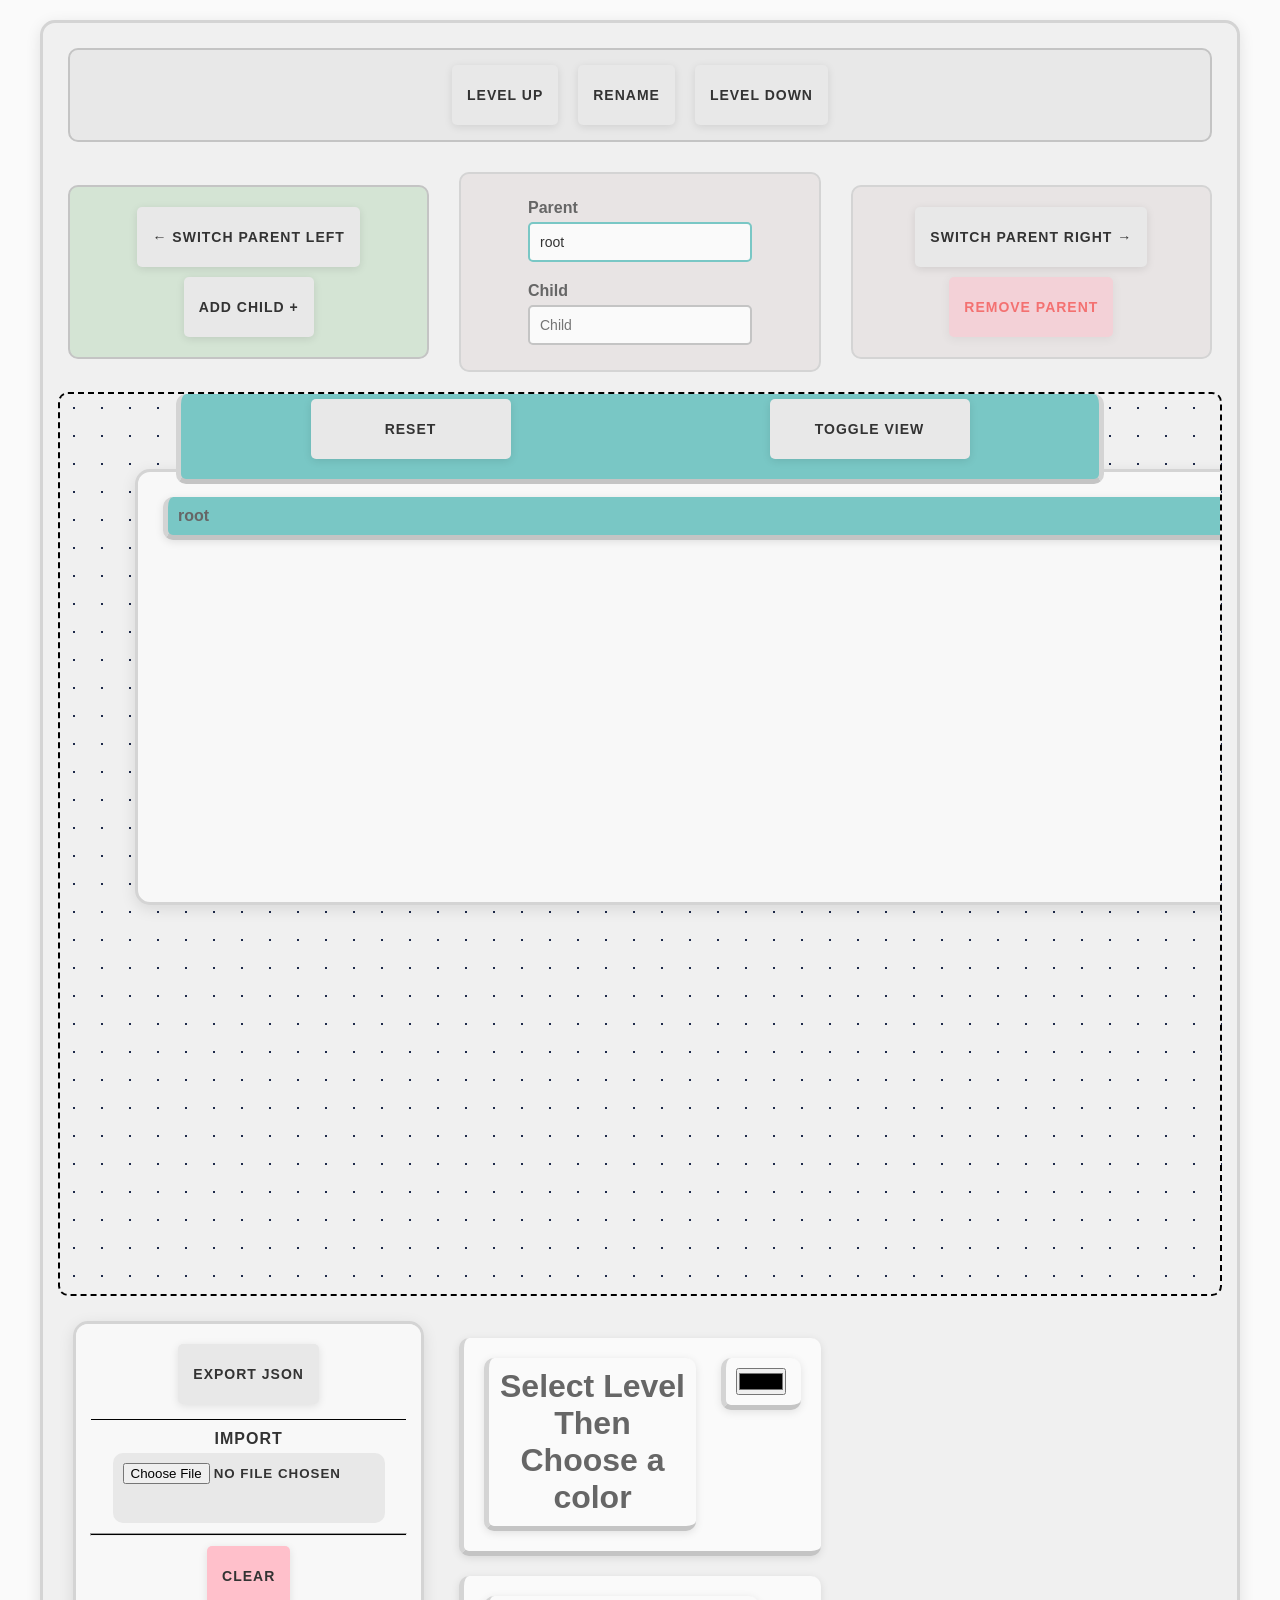
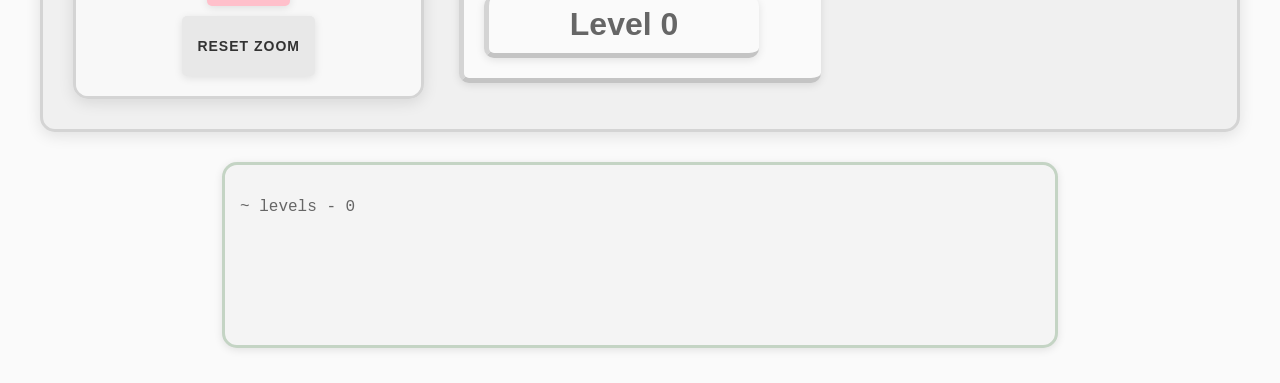
<file: index.html>
<!DOCTYPE html>
<html lang="en">

<head>
    <meta charset="UTF-8">
    <meta name="viewport" content="width=device-width, initial-scale=1.0">
    <title>Hierarchy Manager</title>
    <link rel="stylesheet" href="heirarchy_AI_UI.css">
    <link rel="shortcut icon" href="/favicon_io/favicon.ico" type="image/x-icon">
</head>

<body>
    <main>

        <div class="inputsForm" id="form">
            <!-- Levels Controls -->

            <div class="levelsControls">
                <button class="levelUp">
                    Level Up
                </button>

                <button class="rename">
                    Rename
                </button>

                <button class="levelDown">
                    Level Down
                </button>
            </div>

            <!-- Inputs Left -->
            <div class="inputsLeft">
                <div>
                    <button class="parentLeft">
                        ← Switch Parent Left
                    </button>
                </div>

                <div>
                    <button class="addChild">
                        Add Child +
                    </button>
                </div>


            </div>

            <!-- Inputs Middle -->
            <div class="inputsMiddle">
                <div class="parentDiv">
                    <label for="Name">
                        Parent
                        <input type="text" id="Name" placeholder="Name">
                    </label>
                </div>

                <div class="childDiv">
                    <label for="Child">
                        Child
                        <input type="text" id="Child" placeholder="Child">
                    </label>
                </div>
            </div>

            <!-- Inputs Right -->
            <div class="inputsRight">
                <button class="parentRight">
                    Switch Parent Right →
                </button>

                <div>
                    <button class="removeChild">
                        Remove parent
                    </button>
                </div>

            </div>
            
            <template>
                <svg style="position: absolute; top: 0; left: 0; overflow: visible; pointer-events:none" width="100px" height="100px">
                        <defs>
                            <filter id="glow">
                                <feGaussianBlur stdDeviation="3" result="blur" />
                                <feMerge>
                                    <feMergeNode in="blur" />
                                    <feMergeNode in="SourceGraphic" />
                                </feMerge>
                            </filter>
                        </defs>
                        <g id="edgePaths"></g>
                    </svg>
            </template>
            <!-- Container -->
            <div id="canvas">
                
               <div id="canvasHeader" class="canvasHeader">
                <button id="resetBtn">reset</button> <button id="organise" style="display: none;">Organise</button> <button id="viewToggle">toggle view</button>
               </div>

               <div id="world">
                
               </div>
                <div id="container">
                    <!-- Dynamic content will be added here by JS -->
                   
                </div>
            </div>

            <div id="export">
                <button id="exportBtn">
                    export json
                </button>
                <label for="importBtn
                ">IMPORT</label>
                <input type="file" id="importBtn">
                <hr
                    style="width: 100%; height: 1px; stroke-width: 2px; font-weight:bold; background-color: black; margin: 5px;" />
                <button id="clearBtn">
                    Clear
                </button>

                <button id="reset">
                    reset zoom
                </button>
            </div>
            <div id="colorControls">
                <div class="colorLevel">
                    <p>Select Level Then Choose a color </p>
                    <div class="colorLevel">
                        <input type="color" id="colorInput" name="colorInput">
                    </div>
                </div>
            </div>
        </div>

        <div id="miniLogs">

        </div>

    </main>

    <script type="module" src="./heirarchy.js"></script>
    <script type="module" src="./heirarchy_canvas.js"></script>
    <script type="module" src="./heirarchy_colors.js"></script>
</body>

</html>
</file>
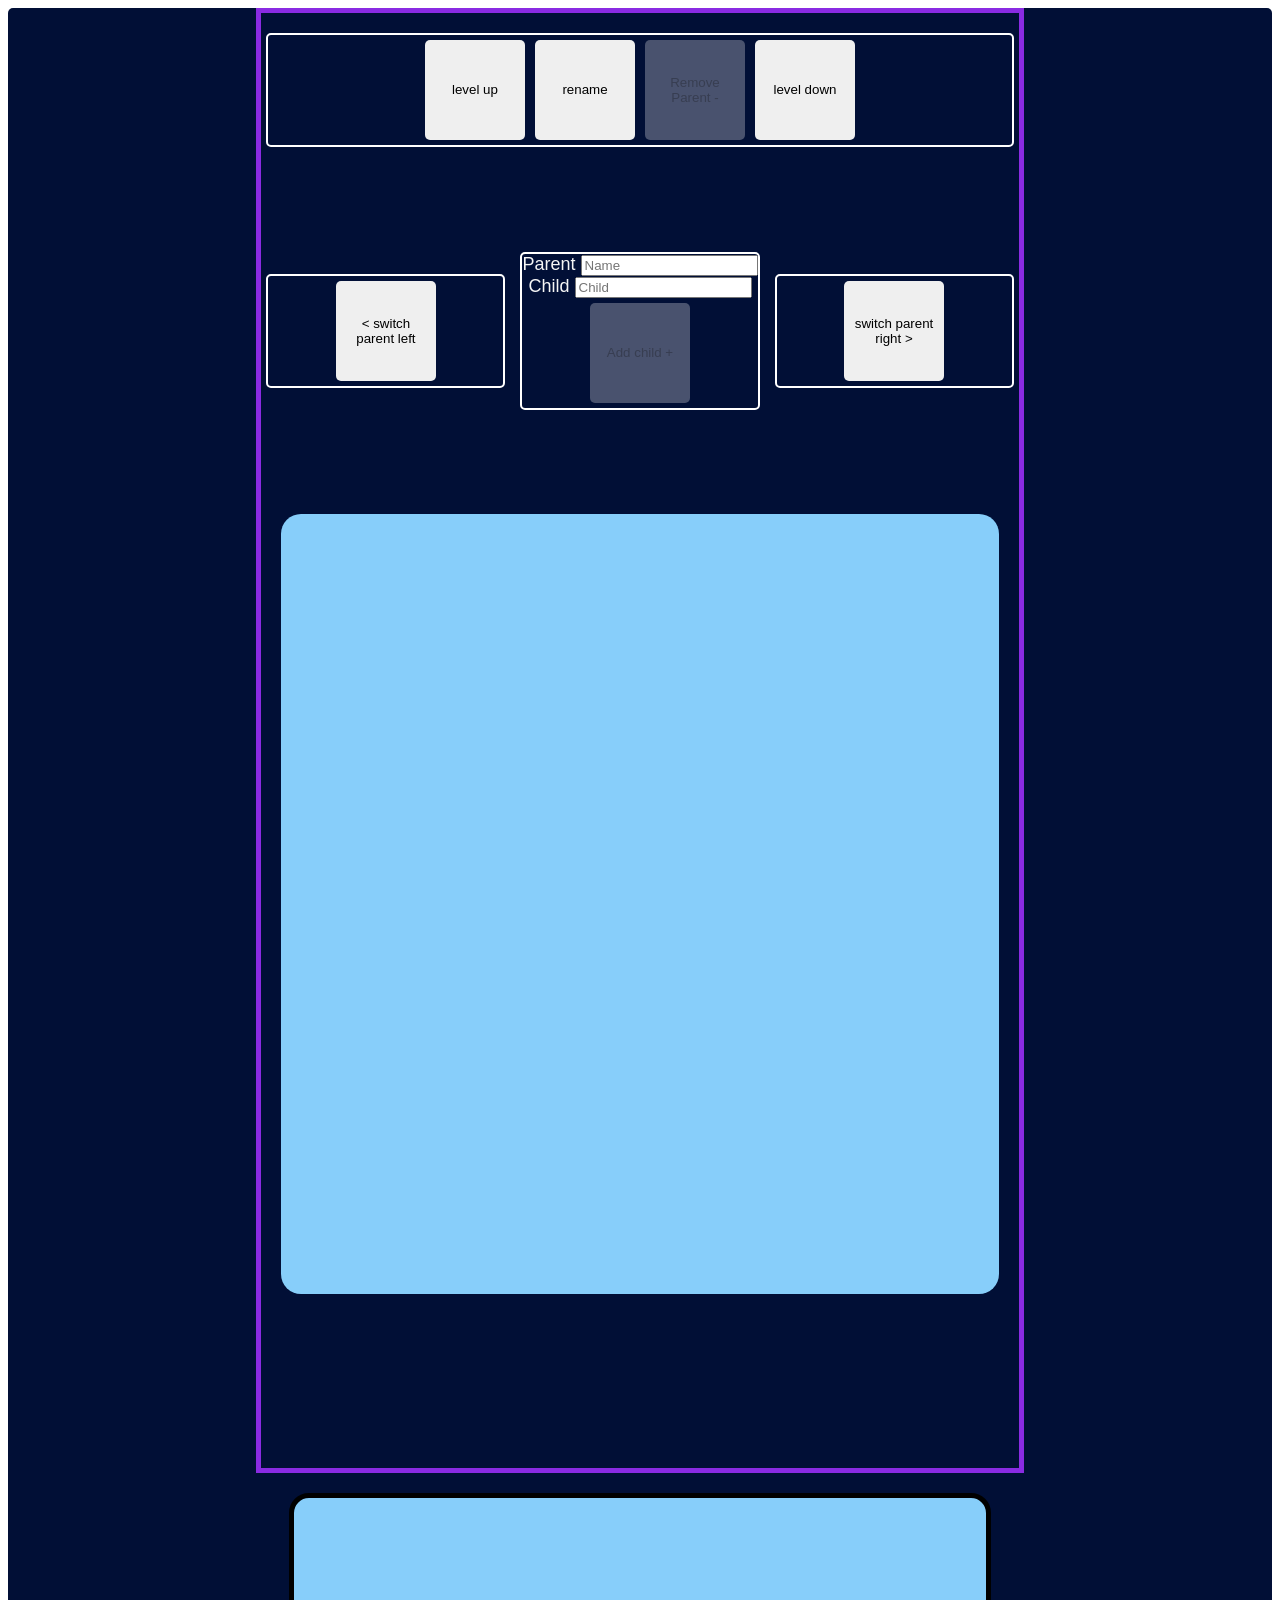
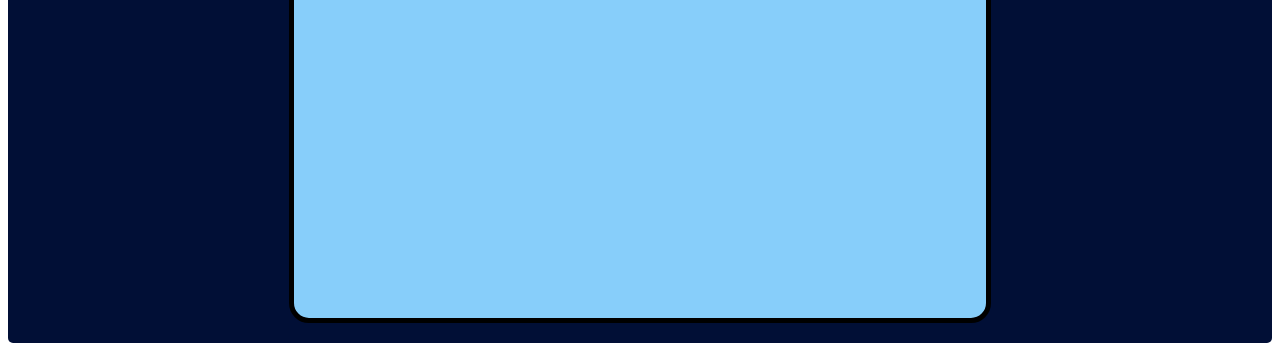
<file: heirarchy.html>
<!DOCTYPE html>
<html lang="en">

<head>
    <meta charset="UTF-8">
    <meta name="viewport" content="width=device-width, initial-scale=1.0">
    <title>Document</title>
    <link rel="stylesheet" href="heirarchy.css">
</head>

<body>
    <main>
        <div class="inputsForm" id="form">
            <!-- levels Controls -->
            <div class="levelsControls">
                <button class="levelUp">
                    level up
                </button>

                <button class="renameParent">
                    rename
                </button>

                 <div>

                    <button class="removeChild"  disabled>
                        Remove Parent -
                    </button>
                </div>

                <button class="levelDown">
                    level down
                </button>
                  
            </div>
            <!-- container -->
            
            <!-- Inputs left -->
            <div class="inputsLeft">
                <div>
                    <button class="parentLeft">
                        < switch parent left </button>
                </div>

            

            </div>
            <!-- Inputs middle -->
            <div class="inputsMiddle">
               

                <div class="parentDiv">
                    <label for="Name">
                        Parent
                        <input type="text" id="Name" placeholder="Name">
                    </label>
                </div>

                  
                

                <div class="childDiv">

                    <label for="Child">
                        Child
                        <input type="text" id="Child" placeholder="Child">
                    </label>
                </div>
                  <div>
                    <button class="addChild" disabled>
                        Add child +
                    </button>
                </div>

            </div>
            <!-- Inputs right -->
            <div class="inputsRight">
                <button class="parentRight">
                    switch parent right >
                </button>

            </div>
             <div id="container">
          

        </div>

        </div>
        
        <div id="miniLogs">
            <p></p>
        </div>
      
    </main>

    <script src="heirarchy.js"></script>
</body>

</html>
</file>
<file: heirarchy_AI_UI.css>
:root {
     /* Main Colors */
     --bg-primary: #fafafa;
     --bg-secondary: #f0f0f0;
     --bg-accent: #e8e8e8;

     /* Border Colors */
     --border-primary: #d4d4d4;
     --border-accent: #c4c4c4;

     /* Text Colors */
     --text-primary: #333333;
     --text-secondary: #666666;
     --text-accent: #888888;

     /* Interactive Colors */
     --button-bg: #e8e8e8;
     --button-hover: #d8d8d8;
     --button-active: #c8c8c8;
     --button-disabled: #f0f0f0;

     /* Accent Colors */
     --accent-left: #d4e4d4;
     --accent-middle: #e8e4e4;
     --accent-right: #e8e4e4;

     /* Container Colors */
     --container-bg: #f8f8f8;
     --container-border: #d4d4d4;
     --logs-bg: #f4f4f4;
     --logs-border: #c4d4c4;

     /* Spacing */
     --gap-small: 5px;
     --gap-medium: 10px;
     --gap-large: 15px;

     /* Border Radius */
     --radius-small: 5px;
     --radius-medium: 10px;
     --radius-large: 15px;

     /* Shadows */
     --shadow-light: 0 2px 8px rgba(0, 0, 0, 0.1);
     --shadow-medium: 0 4px 15px rgba(0, 0, 0, 0.1);
     --shadow-heavy: 0 8px 30px rgba(0, 0, 0, 0.1);

     --teal-blue: #79C7C5;
 }

 * {
     box-sizing: box-sizing;
     margin: 0;
     padding: 0;
 }

 body {
     font-family: 'Trebuchet MS', 'Lucida Sans Unicode', 'Lucida Grande', 'Lucida Sans', Arial, sans-serif;
     font-size: 16px;
     min-height: 100vh;
     display: flex;
     align-items: center;
     flex-direction: column;
     justify-content: center;
     background-color: var(--bg-primary);
     color: var(--text-primary);
     padding: 20px;
 }

 main {
     width: 100%;
     max-width: 1200px;
     display: flex;
     flex-direction: column;
     align-items: center;
 }

 #fileCtrls {
     width: 100%;

 }

 .inputsForm {
     display: grid;
     border: solid 3px var(--border-primary);
     border-radius: var(--radius-large);
     grid-template-columns: 1fr 1fr 1fr;
     column-gap: var(--gap-medium);
     row-gap: var(--gap-medium);
     grid-template-rows: auto 1fr auto;
     grid-template-areas: "levels levels levels"
         "leftSide middleSide rightSide"
         "ws ws ws";
     justify-content: center;
     align-items: center;
     background-color: var(--bg-secondary);
     box-shadow: var(--shadow-medium);
     padding: var(--gap-large);
     margin-bottom: var(--gap-large);
 }

 .levelsControls {
     grid-area: levels;
     display: flex;
     align-items: center;
     justify-content: center;
     gap: var(--gap-medium);
     border: solid 2px var(--border-accent);
     border-radius: var(--radius-medium);
     margin: var(--gap-medium);
     padding: var(--gap-medium);
     background-color: var(--bg-accent);

 }

 .inputsMiddle {
     grid-area: middleSide;
     display: flex;
     flex-direction: column;
     align-items: center;
     justify-content: center;
     border: solid 2px var(--border-primary);
     border-radius: var(--radius-medium);
     margin: var(--gap-medium);
     padding: var(--gap-large);
     background-color: var(--accent-middle);
 }

 .inputsLeft {
     grid-area: leftSide;
     display: flex;
     flex-direction: column;
     align-items: center;
     justify-content: center;
     border: solid 2px var(--border-accent);
     border-radius: var(--radius-medium);
     margin: var(--gap-medium);
     padding: var(--gap-large);
     background-color: var(--accent-left);
 }

 .inputsRight {
     grid-area: rightSide;
     display: flex;
     flex-direction: column;
     align-items: center;
     justify-content: center;
     border: solid 2px var(--border-primary);
     border-radius: var(--radius-medium);
     margin: var(--gap-medium);
     padding: var(--gap-large);
     background-color: var(--accent-right);
 }

 .inputsForm button {
     border: none;
     margin: var(--gap-small);
     border-radius: var(--radius-small);
     height: 60px;
     min-width: 80px;
     padding: 10px 15px;
     font-size: 14px;
     font-weight: bold;
     cursor: pointer;
     transition: all 0.3s ease;
     background-color: var(--button-bg);
     color: var(--text-primary);
     box-shadow: var(--shadow-light);
     text-transform: uppercase;
     letter-spacing: 1px;
 }

 .inputsForm button:hover {
     transform: scale(1.05);
     background-color: var(--button-hover);
     box-shadow: var(--shadow-medium);
 }

 .inputsForm button:disabled {
     opacity: 0.5;
     cursor: not-allowed;
     background-color: var(--button-disabled);
 }

 .inputsForm button:active {
     transform: scale(0.95);
 }

 .parentDiv,
 .childDiv {
     margin: var(--gap-medium);
 }

 .parentDiv label,
 .childDiv label {
     display: flex;
     flex-direction: column;
     color: var(--text-secondary);
     font-weight: bold;
 }

 .parentDiv input,
 .childDiv input {
     margin-top: 5px;
     padding: 10px;
     border: solid 2px var(--border-accent);
     border-radius: var(--radius-small);
     background-color: var(--bg-primary);
     color: var(--text-primary);
     font-size: 14px;
     width: 200px;
 }

 .parentDiv input:focus,
 .childDiv input:focus {
     outline: none;
     border-color: var(--border-primary);
     box-shadow: var(--shadow-light);
 }

 #canvas {
     position: relative;
     grid-area: ws;
     min-height: 100vh;
     overflow: hidden;
     border: dashed 2px black;
     border-radius: 10px;
 }

 #canvasHeader {
     position: absolute;
     top: 0;
     inset: 0% 10% 90% 10%;
     background-color: var(--teal-blue);
     border-bottom: solid 5px var(--border-accent);
     border-right: solid 5px var(--border-primary);
     border-left: solid 5px var(--border-primary);
     display: flex;
     align-items: space-around;
     justify-content: space-around;
     border-radius: 10px;
     z-index: 10;

 }
 #canvasHeader button{
    min-width:200px;
 }

 #container,
 #world {
     position: absolute;
     transform-origin: 0 0;
     will-change: tranform;
     inset: 0;
     background-color: var(--container-bg);
     height: fit-content;
     min-height: 400px;
     border-radius: var(--radius-large);
     padding: var(--gap-large);
     margin: var(--gap-large);
     overflow-y: auto;
     border: solid 3px var(--container-border);
     box-shadow: var(--shadow-medium);

 }

 #world {
     min-height: auto;
     overflow-y: visible;
     height: unset;
     background-color: transparent;
     transition: ease 0.5s;
     opacity: 0;
     border: unset;
     box-shadow: unset;
     z-index:-1;
     
 }

 .canvasNode {
     width: 400px;
     height: 200px;
     text-align: center;
 }
.canvasNode p {
    text-align: center;
    position: absolute;
    inset: 0;
    top:50%;
   

}
 .cnodeDotLeft {

     position: absolute;
     left: -6px;
     top: 50%;
     transform: translateY(-50%);
     width: 20px;
     height: 20px;
     border-radius: 50%;
     background:grey;
     border: "2px solid #000";
     box-shadow: 0 0 8px var(--teal-blue); 

 }

 
 .cnodeDotRight {

     position: absolute;
     right: -6px;
     top: 50%;
     transform: translateY(-50%);
     width: 20px;
     height: 20px;
     border-radius: 50%;
     background:grey;
     border: "2px solid #000";
     box-shadow: 0 0 8px var(--teal-blue); 
     z-index: 10;
 }


 #export {
     background-color: var(--container-bg);
     min-height: 50px;
     border-radius: var(--radius-large);
     padding: var(--gap-large);
     margin: var(--gap-large);
     overflow-y: auto;
     border: solid 3px var(--container-border);
     box-shadow: var(--shadow-medium);
     display: flex;
     flex-direction: column;
     align-items: center;
     justify-content: center;
 }

 #export input {
     background-color: var(--button-bg);
     border-radius: 10px;
     width: 80%;
     height: 50px;
     text-align: center;
     padding: 10px;
     align-self: center;
     margin: 5px;
     text-transform: uppercase;
     letter-spacing: 1px;
     font-weight: bold;
 }

 #export label {
     text-transform: uppercase;
     letter-spacing: 1px;
     font-weight: bold;
     margin: 10px 0 0;
     border-top: 1px solid black;
     width: 100%;
     text-align: center;
     padding-top: 10px;
 }

 #export #clearBtn {
     background-color: pink
 }

 #miniLogs {
     background-color: var(--logs-bg);
     border: solid 3px var(--logs-border);
     width: 100%;
     max-width: 800px;
     height: 150px;
     border-radius: var(--radius-large);
     padding: var(--gap-large);
     margin: var(--gap-large) 0;
     text-align: left;
     font-family: monospace;
     color: var(--text-secondary);
     overflow-y: auto;
     box-shadow: var(--shadow-light);
 }

 .node,
 .colorLevel,
 .canvasNode {
     display: grid;
     grid-template-columns: 0.25fr 1fr;
     grid-template-rows: 1fr;
     row-gap: var(--gap-small);
     column-gap: var(--gap-small);
     background-color: var(--bg-primary);
     border-radius: var(--radius-medium);
     border-left: solid 5px var(--border-primary);
     border-bottom: solid 5px var(--border-accent);
     grid-template-areas: "name children";
     align-items: flex-start;
     margin: var(--gap-medium);
     padding: var(--gap-medium);
     box-shadow: var(--shadow-light);
 }

 .node p,
 .colorLevel p,
 .canvasNode p {
     grid-area: name;
     color: var(--text-secondary);
     font-weight: bold;
 }

 #colorControls {
     max-height: 500px;
     overflow-y: auto;
     display: grid;
     grid-template-columns: repeat(autofit, minmax(200px, 1fr));
 }

 .colorLevel p {
     background-color: var(--bg-primary);
     border-radius: var(--radius-medium);
     border-left: solid 5px var(--border-primary);
     border-bottom: solid 5px var(--border-accent);
     align-items: flex-start;
     margin: var(--gap-medium);
     padding: var(--gap-medium);
     box-shadow: var(--shadow-light);
 }

 .colorLevel,
 .canvasNode {
     text-align: center;
     font-size: 2em;
     color: var(--text-secondary);
     font-weight: bold;
     grid-template-columns: 2fr 0.25fr;
 }


 .chosenLevel {
     border: 5px solid var(--teal-blue);
 }

 .node div {
     grid-area: children;
 }

 .currentPosition {
     background-color: #79C7C5;
 }

 #Name {
     border: solid 2px #79C7C5;
 }

 /* Responsive Design */
 @media (max-width: 768px) {
     .inputsForm {
         grid-template-columns: 1fr;
         grid-template-areas: "levels"
             "leftSide"
             "middleSide"
             "rightSide"
             "ws";
     }

     .inputsForm button {
         height: 50px;
         min-width: 100%;
     }

     .parentDiv input,
     .childDiv input {
         width: 100%;
     }

     #container {
         height: 40vh;
     }

     .levelsControls {
         flex-direction: column;
     }
 }

 @media (max-width: 480px) {
     body {
         font-size: 14px;
         padding: 10px;
     }

     .inputsForm {
         padding: var(--gap-medium);
     }

     .levelsControls {
         flex-direction: column;
         gap: var(--gap-small);
     }

     .inputsForm button {
         height: 45px;
         font-size: 12px;
     }

     #container {
         height: 30vh;
     }

     #miniLogs {
         height: 120px;
     }
 }
</file>
<file: heirarchy.css>
main{
    font-family: 'Trebuchet MS', 'Lucida Sans Unicode', 'Lucida Grande', 'Lucida Sans', Arial, sans-serif;
    font-size: large;
    min-height: 100vh;
    display: flex;
    align-items: center;
    flex-direction: column;
    justify-content: center;
    background-color: #010f36;
    border-radius: 5px;
    color:whitesmoke;
}
.inputsForm{
    display:grid;
    border:solid 5px blueviolet;
    grid-template-columns: 1fr 1fr 1fr;
    column-gap: 5px;
    row-gap: 10px;
    grid-template-rows: 0.25fr 0.5fr 0.25fr;
    grid-template-areas: "levels levels levels"
                         
                        "leftSide middleSide rightSide"
                           "ws ws ws"
                        ;
    justify-content: center;
    align-items: center;
}
.levelsControls{
    grid-area: levels;
    display: flex;
    align-items: center;
    justify-content: center;
    border: solid 2px white;
    border-radius: 5px;
    margin: 5px;
}
.inputsMiddle{
    grid-area:middleSide;
    display: flex;
    flex-direction: column;
    align-items: center;
    justify-content: center;
    border: solid 2px white;
    border-radius: 5px;
    margin: 5px;
}
.inputsLeft{
    grid-area:leftSide;
    display: flex;
    flex-direction: column;
    align-items: center;
    justify-content: center;
    border: solid 2px white;
    border-radius: 5px;
    margin: 5px;
}
.inputsRight{
    grid-area:rightSide;
    display: flex;
    flex-direction: column;
    align-items: center;
    justify-content: center;
    border: solid 2px white;
    border-radius: 5px;
    margin: 5px;
}

.inputsForm button{
   border:none;
    margin: 5px;
    border-radius: 5px;
    height:100px;
    width: 100px;

}

#miniLogs{
    background-color: lightskyblue;
    border:black 5px solid;
    width: 50%;
    height: 40vh;
    border-radius: 20px;
    padding: 30px;
    margin: 20px;
    text-align: left;
    font-family: monospace;
    color:black;
    overflow-y: auto;
}
#container{
    background-color: lightskyblue;
        height: 80vh;
    border-radius: 20px;
    padding: 30px;
    margin: 20px;
    overflow-y: auto;
    grid-area: ws;
}

.node{
    display: grid;
    grid-template-columns:0.25fr 1fr;
    grid-template-rows:1fr;
    row-gap: 5px;
    column-gap: 5px;
    background-color: #010f36;
    border-radius: 5px;
    border-left:solid 5px white;
    border-bottom:solid 5px white;
    grid-template-areas: "name children";
    align-items: flex-start;
    margin: 10px;
}
.node p{
    grid-area: name;

}
.node div{
    grid-area: children;

}
</file>
